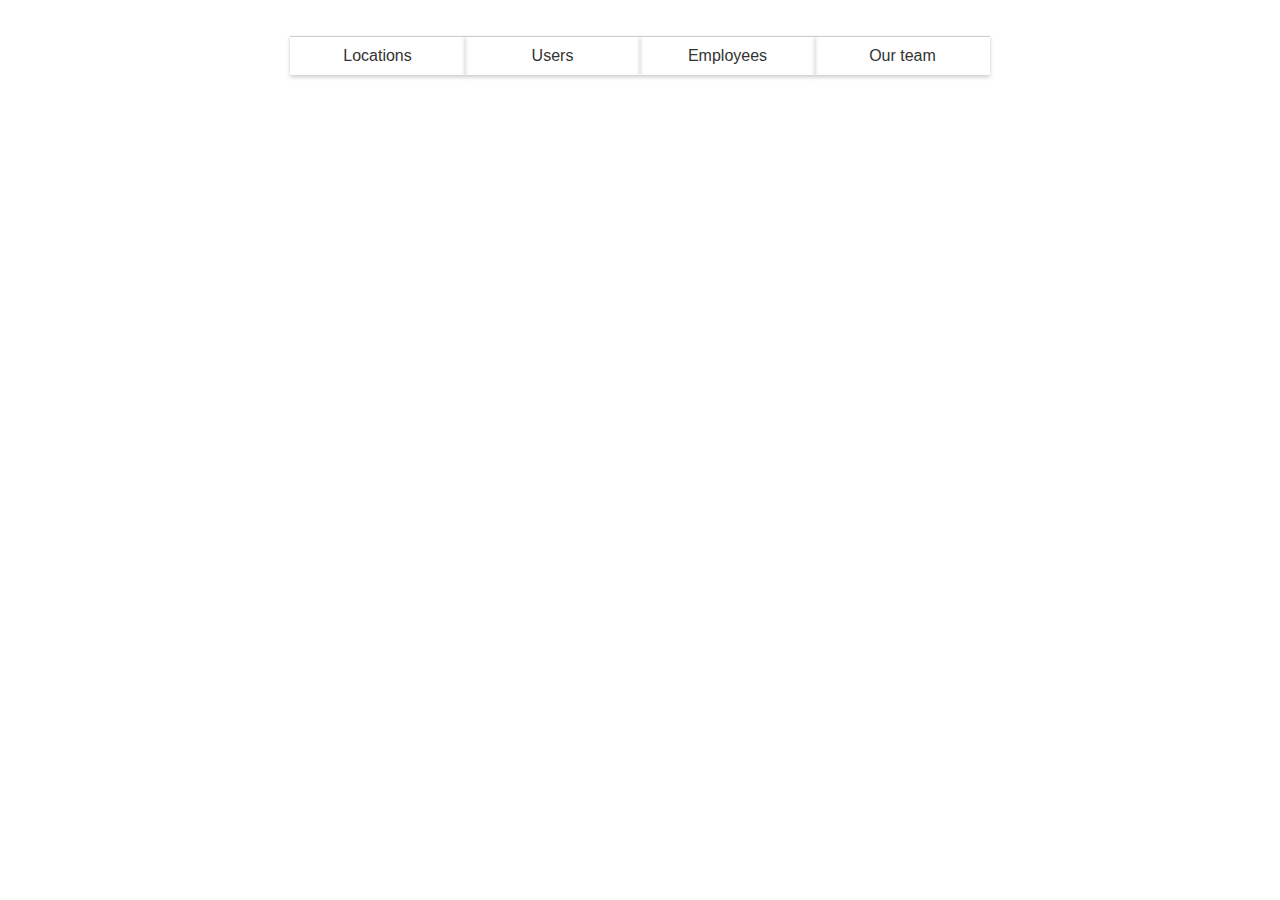
<file: admin.html>
<!DOCTYPE html>
<html lang="en">

<head>
    <meta charset="UTF-8">
    <meta http-equiv="X-UA-Compatible" content="IE=edge">
    <meta name="viewport" content="width=device-width, initial-scale=1.0">
    <title>Admin</title>
    <link rel="stylesheet" href="./styles/admin.css">
</head>

<body>
    <div id="popup-background">
    <div id="addform">
        <div id="itemType">
        <button id="addIphone">Location</button>
        </div>
        <span id="close">+</span>
        <h1 id="item"></h1>
        <form>
        </form>
    </div>
    </div>

    <div id="container-nav">
        <div><span id="products">Locations</span><span id="users">Users</span><span id="employees">Employees</span><span
                id="ourteam">Our team</span></div>
        <div id="maincontainer">
            <h1 id="about"></h1>
            <div id="container"></div>
        </div>
    </div>
</body>
<script src="./scripts/admin.js"></script>
</html>
</file>
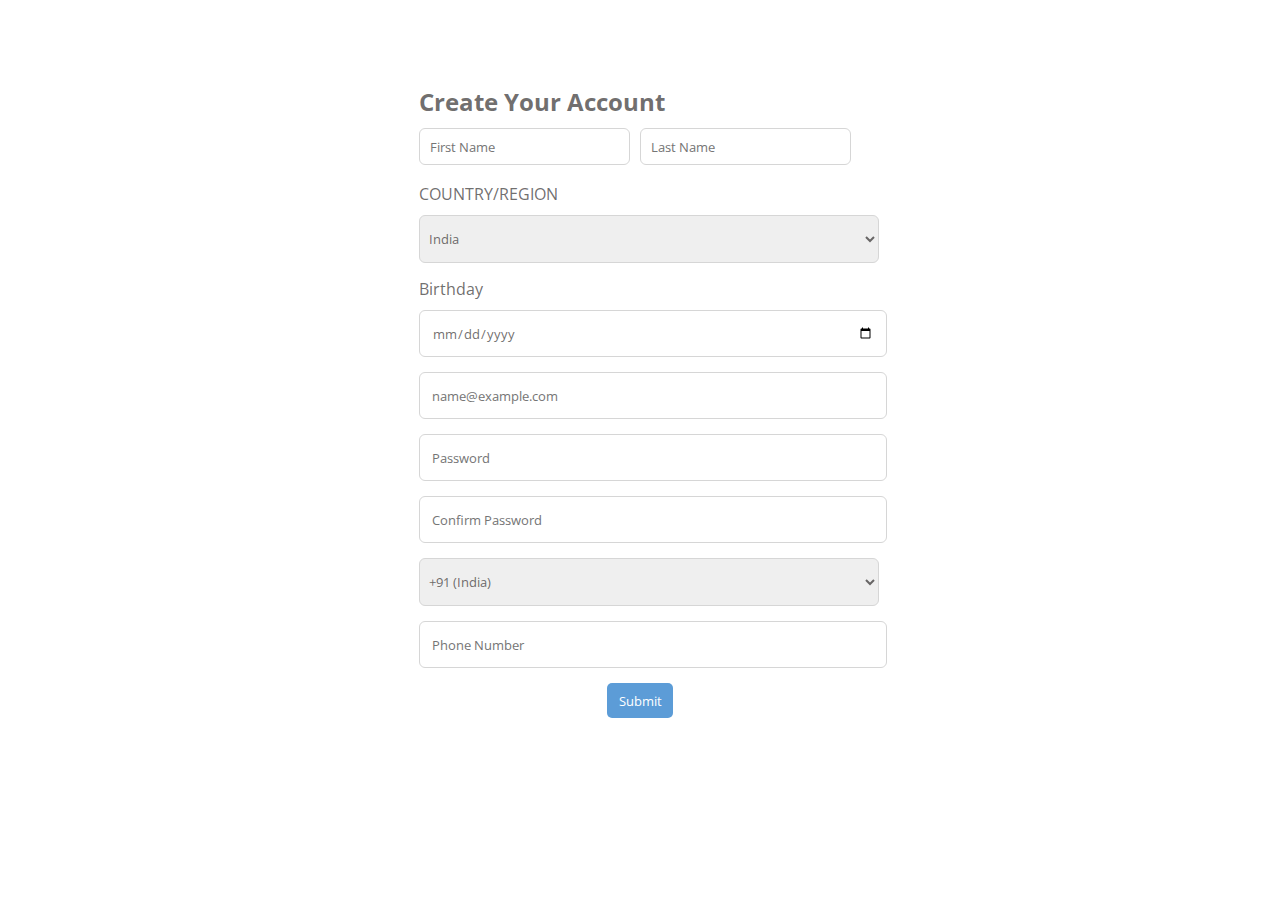
<file: signin.html>
<!DOCTYPE html>
<html lang="en">
<head>
    <meta charset="UTF-8">
    <meta http-equiv="X-UA-Compatible" content="IE=edge">
    <meta name="viewport" content="width=device-width, initial-scale=1.0">
    <!-- <link rel="stylesheet" href="styles/style.css"> -->
    <link rel="preconnect" href="https://fonts.gstatic.com" crossorigin>
<link href="https://fonts.googleapis.com/css2?family=Montserrat&family=Open+Sans&display=swap" rel="stylesheet">
    <title>Sign in</title>
    <style>
        *{
            font-family: 'Open Sans', sans-serif;
        }
     .Container{
        max-width: 35%;
        margin:4% auto;
        padding:15px;
     }
    .Container h2,p{
      color: rgba(39, 36, 36, 0.675);  
     }
    .header-top{
    display: flex;
    justify-content: space-between;
    width:100%;
    height:35px;
    }
    .header-top input{
        width: 200px;
        height:35px;
        border:solid 1px #D6D6D6;
        outline: none;
        border-radius:6px;
        padding: 0 10px;
        margin-right: 10px;
    }
    .header-top~input{
    height:35px;
    width:100%;
    margin-bottom:15px;
    border:solid 1px #D6D6D6;
    outline: none;
    border-radius:6px;
    padding:5px;  
    padding:5px 12px;  
}
.header-top~select{
    height: 48px;
    width: 460px;
    margin-bottom:15px;
    border:solid 1px #D6D6D6;
        outline: none;
        border-radius:6px;
        padding:5px;  
        color: rgba(39, 36, 36, 0.675);
}
#btn{
    display: block;
    width:15%;
    margin: auto;
    height:35px;
    border-radius:5px;
    color: white;
    background-color: rgba(35, 121, 201, 0.742);
    border: none;
}
.warning{
 font-size: 12px;
 color: rgba(255, 0, 0, 0.76);
 font-weight: 600;
 display: none;
 margin-bottom: 10px;
}
.success{
 font-size: 12px;
 color: rgb(0, 220, 0);
 font-weight: 600;
 display: none;
}

    </style>
    
</head>
<body>
   
    <div class="Container">
         <h2 style="margin-bottom: 10px;">Create Your Account</h2>
            <form>
                <div class="header-top">
                 <input id='fName' type="text" placeholder="First Name" autocomplete="off" spellcheck="false">
                 <input id='lName' type="text" placeholder="Last Name" autocomplete="off" spellcheck="false">
                </div>
                <p style="margin: 20px 0 10px 0;">COUNTRY/REGION</p>
                <select>
                    <option>India</option>
                    <option>United States</option>
                    <option>United Arab Emirates</option>
                    <option>New Zealand</option>
                    <option>South Africa</option>
                    <option>Australia</option>
                </select>
                <label s style="color: rgba(39, 36, 36, 0.675) ; ">Birthday</label>
                <input style="color: rgba(39, 36, 36, 0.675); margin-top: 10px" type="date" placeholder="Birthday">
                <input id="email" type="email" placeholder="name@example.com">
                <input id="pass" type="password" placeholder="Password">
                <input id="c-pass" type="password" placeholder="Confirm Password">
                <select>
                    <option selected>+91 (India)</option>
                    <option>+1 (United States)</option>
                    <option>+971 (United Arab Emirates)</option>
                    <option>+64 (New Zealand)</option>
                    <option>+27 (South Africa)</option>
                </select>
                <input id="phone" type="number" placeholder="Phone Number">
                <p class="warning"></p>
                <p class="success">Success</p>
                <input style="cursor:pointer" type="submit" value="Submit" id="btn">
        </form>
    </div>
</body>
<script src="scripts/index.js"></script>
<!-- <script src="scripts/nav.js"></script> -->
<script>
    let fName = document.getElementById('fName')
    let lName = document.getElementById('lName')
    let email = document.getElementById('email')
    let phone = document.getElementById('phone')
    let pass =  document.getElementById('pass')
    let cPass = document.getElementById('c-pass')
    let form = document.querySelector('form')
    let warn = document.querySelector('.warning')
    let success = document.querySelector('.success')

    form.addEventListener('submit',(e)=>{
      e.preventDefault()
      if(fName.value==''){
        warn.style.display = 'block'
        warn.innerText = 'Please type your name'
        return
      }
      if(email.value==''){
          warn.style.display = 'block'
          warn.innerText = 'Please type your email'
          return
        }
      if(pass.value==''){
          warn.style.display = 'block'
          warn.innerText = 'Please type your password'
          return
       }
      if(cPass.value==''){
        warn.style.display = 'block'
        warn.innerText = 'Please type confirm password'
        return
      }
      if(pass.value!=cPass.value){
        warn.style.display = 'block'
        warn.innerText = 'password and confirm password not matched'
        return
      }
      if(phone.value==''){
        warn.style.display = 'block'
        warn.innerText = 'Please type you Phone Number'
        return
      }else{
        warn.style.display = 'none'
        warn.innerText = ''
      }
      
      let name = fName.value+' '+lName.value
      
      let user = {
        name,
        password:pass.value,
        email: email.value,
        phone: phone.value,
        gender: 'male'
      }
      console.log(user)
      postUser(user)
    })


    async function postUser(obj) {
                try {
                    await fetch('https://63f63abd59c944921f6ff45a.mockapi.io/users', {
                        method: "POST",
                        headers: {
                            'Content-Type': 'application/json',
                        },
                        body: JSON.stringify(obj)
                    });
                    success.style.display = 'block'
                    setTimeout(()=>{
                     location = "./signup.html"
                    },1000)
                } catch (error) {
                    console.log(error)
                }
  }

</script>
</html>
</file>
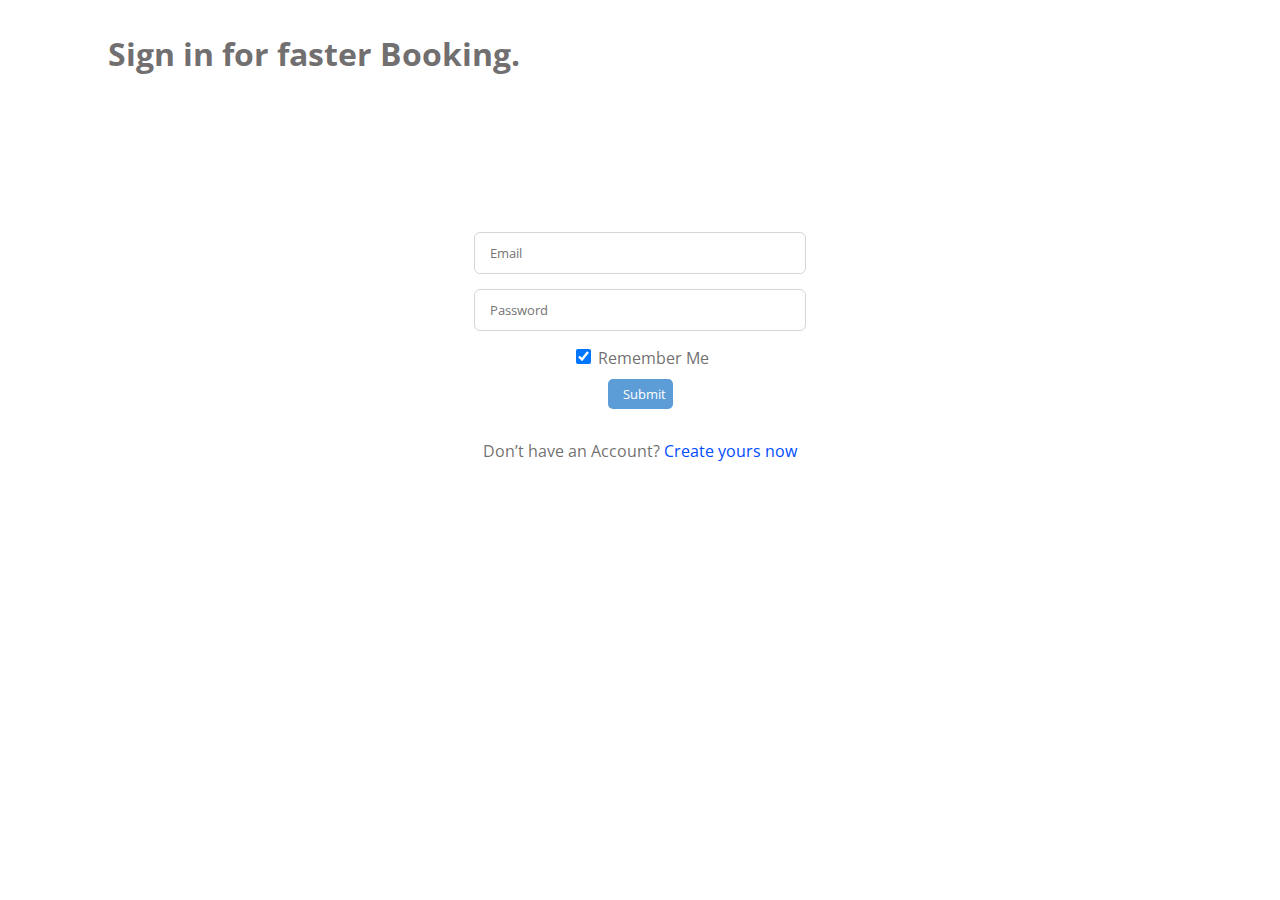
<file: signup.html>
<!DOCTYPE html>
<html lang="en">
<head>
    <meta charset="UTF-8">
    <meta http-equiv="X-UA-Compatible" content="IE=edge">
    <meta name="viewport" content="width=device-width, initial-scale=1.0">
    <title>Signup </title>
    <link rel="preconnect" href="https://fonts.googleapis.com">
    <!-- <link rel="stylesheet" href="styles/style.css"> -->
<link rel="preconnect" href="https://fonts.gstatic.com" crossorigin>
<link href="https://fonts.googleapis.com/css2?family=Montserrat&family=Open+Sans&display=swap" rel="stylesheet">
    <style>
        *{
            font-family: 'Open Sans', sans-serif;
        }
        .Container h1{
            margin:100px;
            margin-top: 2rem;
            color: rgba(39, 36, 36, 0.675);
        }
        .Container form{
            display: flex;
            flex-direction: column;
            justify-content: center;
            align-items: center;
            text-align: center;
            min-height: 40vh; 
        }
        form input{
            margin-bottom:15px;
            height:30px;
            width: 300px;
             border:solid 1px #D6D6D6;
        outline: none;
        border-radius:6px;
        padding:5px 15px;   
        }
        #check{
         width: 200px;
        }
        #submit{
            width:65px ;
            height:30px;
            display: flex;
            align-items: center;
            justify-content: center;
            color: white;
            background-color: rgba(35, 121, 201, 0.742);
            border-radius:5px;
            border: none;
        }

        #checkbox{
         height: 15px;
         width: 15px;
        }
     
        a{
            text-decoration: none;
        }
        a:hover{
         text-decoration: underline;
        }
        .warning{
            font-size: 14px;
            font-weight: 500;
            color: rgba(255, 0, 0, 0.663);
            margin-bottom: 1rem;
            display: none;
        }
        .success{
            font-weight: 500;
            font-size: 14px;
            color: rgb(0, 191, 0);
            margin-bottom: 1rem;
            display: none;
        }
    </style>
</head>
<body>

    <div class="Container">
        <h1>Sign in for faster Booking.</h1>
        <form>
            <p class="warning">Enter correct id and password</p>
            <p class="success">Success</p>
            <input type="text" id="signin-email" placeholder="Email">
            <input type="password" id="signin-pass" placeholder="Password">
            <div id="check">
             <input type="checkbox" checked id="checkbox"><span style="color: rgba(39, 36, 36, 0.675);"> Remember Me</span>
            </div>
            <input style="cursor:pointer" type="submit" id="submit">
           <p style="color: rgba(39, 36, 36, 0.675);">Don’t have an Account? <a style="color:rgb(0, 76, 255)" href="signin.html"> Create yours now</a> </a></p>
         </form>
    </div>
</body>
<!-- <script src="scripts/index.js"></script> -->
<!-- <script src="scripts/nav.js"></script> -->
<script>
    let url = `https://63f63abd59c944921f6ff45a.mockapi.io/users`
    let form = document.querySelector('form')

    form.addEventListener('submit',(e)=>{
        e.preventDefault()
        fetchUser(url)
    })
    
    async function fetchUser(url){
     let res = await fetch(url)
     let data = await res.json()
     verification(data)
    }


    // fetchUser(url)

    function verification(users){
     let email = document.getElementById('signin-email').value
     let pass = document.getElementById('signin-pass').value
     let  user =  users.filter((e)=> e.email === email && e.password == pass) 

    if(user.length == 0){
        document.querySelector('.warning').style.display = 'block'
        document.querySelector('.success').style.display = 'none'
    }else{
        document.querySelector('.warning').style.display = 'none'
        document.querySelector('.success').style.display = 'block'
        let status = {login: true, name: user[0].name}
       localStorage.setItem('status',JSON.stringify(status))
       localStorage.setItem('user',JSON.stringify(user[0]))
       let page = localStorage.getItem('page') || 'home'
       if(page=='cart'){
         window.location.href = '/cart.html'
        }else{
           window.location.href = '/index.html'
       }
      }
    }


</script>

</html>
</file>
<file: styles/admin.css>
* {
    padding: 0;
    margin: 0;
    font-family: sans-serif;
    box-sizing: border-box;
}

body{
    padding: 0 2rem;
}

#container-nav{
    margin-top: 4rem;
    margin-bottom: 2rem;
}
#container-nav>div:nth-child(1) {
    display: flex;
    height: 30px;
    font-size: 16px;
    cursor: pointer;
    color: #333;
    max-width: 700px;
    margin: auto;
    justify-content: space-around;
    align-items: center;
    
}
#container-nav>div:nth-child(1)>span {
    margin-bottom: 3rem;
    border-top: 1px solid #ccc;
    text-align: center;
    width: 25%;
    box-shadow: 0 2px 4px rgba(128, 128, 128, 0.415);
    cursor: pointer;
    padding: 10px;
}
#container-nav>div:nth-child(1)>span:hover {
    background-color: rgba(128, 128, 128, 0.1);
    color: rgb(0, 123, 255);
}
#container-nav>div:nth-child(1)>span:active {
    background-color: rgba(128, 128, 128, 0.1);
    color: rgb(0, 123, 255);
}
.displayProduct{
    display: flex;
    flex-wrap: wrap;
}
.displayProduct>div {
    width: 300px;
    border-radius: 10px;
    margin: 20px auto 20px;
    /* box-shadow: 0px 0px 4px rgb(165, 164, 164);   */
}

.displayProduct>div div {
    padding: 10px;
}

.displayProduct>div:hover {
    background-color: white;
}
#container img {
    width: 100px;
}
#container >div{
 display: flex;
 flex-direction: column;
}
#container > div > div:nth-child(1){
 display: flex;
 /* background: red; */
 justify-content: center;
}
#container {
    background: rgb(252, 250, 250);
    position: relative;
    display: flex;
    flex-direction: row;
    justify-content: center;
    flex-wrap: wrap;
}
#container>div{
  width: 250px;
  /* height: fit-content; */
}

.displayProduct>div {
    box-shadow: 0 2px 4px #ccc;
    border: solid 1px #ccc;
    padding: 10px 10px;
}
.displayProduct>div div:nth-child(1) {
    width: 100%;
}
.displayProduct>div div:nth-child(2) {
    width: 90%;
    display: flex;
    flex-direction: column;
}
#container.displayProduct > div img{
    width: 200px;
    border-radius: 4px 4px 0 0;
}
.displayProduct h1{
    text-align: center;
    display: none;
}

.displayProduct>div p {
    margin-top: 10px;
    margin-bottom: 5px;
    color: #333
}

.remove {
    display: block;
    margin: auto;
    font-size: 14px;
    padding: 6px 20px;
    width: fit-content;
    background-color: rgb(0, 170, 255);
    border: none;
    border-radius: 20px;
    cursor: pointer;
    color: white;
}

.displayUser {
    margin-top: 1rem;
    display: grid;
    grid-template-columns: repeat(5, 1fr);
    padding: 0 2rem;
    gap: 20px;
}

.displayUser>div {
    border-radius: 10px;
    background-color: white;
    border: 1px solid #ccc;
    box-shadow: 0px 2px 4px rgba(165, 164, 164, 0.552);
}

.displayUser>div div:nth-child(2) {
    padding: 20px;
}

.displayUser>div h1 {
    text-align: center;
    margin-bottom: 10px;
    font-size: 18px;
    color: #333;
}

.displayUser>div p {
    margin-top: 10px;
    margin-bottom: 10px;
    font-size: 14px;
}

.displayUser>div .remove {
    font-size: 14px;
    display: block;
    margin: auto;
    margin-top: 15px;
}
.displayOurTeam{
    width: 100%;
    display: grid;
    grid-template-columns: repeat(4,1fr);
    gap: 20px;
}
.displayOurTeam>div img{
    width: 100%;
}
.addData{
    font-size: 16px;
    padding: 10px 14px;
    display: block;
    position: absolute;
    cursor: pointer;
    right: 40px;
    top: -30px;
    border: none;
    background-color: rgb(237, 237, 237);
    color: rgb(82, 82, 82);
    border-radius: 10px;
}
#addform{
    position: relative;
    width: 450px;
    /* display: none; */
    background-color: #fff;
    border-radius: 20px;
    padding: 10px 20px;
}
#popup-background{
    position: absolute;
    z-index: 9;
    top: 0;
    left: 0;
    display: flex;
    align-items: center;
    justify-content: center;
    width: 100vw;
    height: 100vh;
    background: #00000071;
    -webkit-backdrop-filter: blur(10px);
    backdrop-filter: blur(10px);
    display: none;
}
/* #addform input{
    display: none;
} */
#itemType{
    display: flex;
    justify-content: space-between;
    max-width: 300px;
    font-size: 15px;
    margin-top: .5rem;
    margin-bottom: 1rem;
}
#itemType button{
    font-size: 25px;
    background-color:rgb(169, 165, 165);
    color: white;
    border: none;
    border-radius: 2px;
}
form{
    display: flex;
    flex-direction: column;

}
form button{
    display: block;
    margin: auto;
    font-size: 14px;
    padding: 8px 30px;
    cursor: pointer;
    border-radius: 20px;
    color: #0085c8;
    background: #fff;
    border: 1px solid #ccc;
    box-shadow: 0 2px 4px #00000023;
}

input{
    font-size: 20px;
    border: solid 1px #818181;
    border-radius: 4px;
    padding: 10px 10px;
    font-size: 15px;
    margin-bottom: 12px;
}
input[type="number"]::-webkit-inner-spin-button{
    display: none;
}
#close{
    cursor: pointer;
    position: absolute;
    right: 20px;
    top: 20px;
    font-size: 20px;
    font-weight: 400;
    color: rgb(54, 54, 54);
    font-size: 25px;
    transform: rotate(45deg);
}
#addIphone{
    background: none !important;
    color: #333 !important;
}
</file>
<file: styles/style.css>
* {
  margin: 0;
  padding: 0;
}

body {
  /* font-family: monospace; */
  font-family: 'Roboto', sans-serif;
  font-family: 'Poppins', sans-serif;
  /* position: relative; */
}
button {
  cursor: pointer;
}

nav {
  width: 100%;
  z-index: 2;
  position: absolute;
  display: flex;
  justify-content: space-between;
  align-items: baseline;
  flex-wrap: wrap;
}
#logo {
  /* border: solid ; */
  width: 100px;
  font-size: 15px;
  color: #fff;
  font-size: 16px;
  display: flex;
  align-items: center;
  justify-content: center;
  cursor: pointer;
}
#logo>span{
  font-size: 22px;
  transform: translate(2px,-2px);
}
nav > div {
  display: flex;
  margin: 0 10px;
  padding: 10px;
  height: 40px;
}

#nav-items {
  display: flex;
  /* border: solid; */
  padding: 0;
  flex-wrap: wrap;
}

#nav-items > div {
  margin: 0 1rem;
  color: #fff;
  font-size: 14px;
  cursor: pointer;
  padding-top: 5px;
  /* border: solid; */
}
#search {
  position: relative;
}
#search > img {
  width: 30px;
  filter: invert(1);
}
#search-label{
  font-size: 12px;
  color: #333;
 }
#search-section{
  cursor: auto;
  display: none;
  padding-bottom: 10px;
  box-sizing: border-box;
  position: absolute;
  top: 44px;
  right: -80px;
  width: 500px;
  background: #333;
  background: linear-gradient(
    135deg,
    rgba(255, 255, 255, 0.3),
    rgba(0, 0, 0, 0.1)
  );
  backdrop-filter: blur(10px);
  height: 200px;
  border-radius: 0 0 20px 20px;
}
#search > div > input {
  border-radius: 5px;
  width: 90%;
  margin: 10px;
  background: #ffffffc6;
  padding: 10px 15px;
  font-size: 16px;
  border: none;
  outline: none;
  color: #333;
}

#search-items {
  margin-left: 1rem;
  display: flex;
  flex-direction: column;
}
#search-items > a {
  color: #333;
  width: fit-content;
  /* text-decoration: none; */
  /* border-bottom: 1px solid #000; */
  margin: 6px 0;
  /* border: solid; */
  display: flex;
  flex-direction: column;
  cursor: pointer;
}
#search-items>a:hover{
 color: #666;
}
#profile {
  margin: 0;
  display: flex;
  align-items: center;
  flex-direction: column;
  position: relative;
  /* display: none; */
}
#profile > img {
  margin-left: auto;
  width: 30px;
  filter: invert(1);
}

#menu {
  margin: 0;
  display: flex;
  align-items: center;
  flex-direction: column;
  position: relative;
  display: none;
}
.menu-wrapper {
  position: absolute;
  top: 44px;
  right: -25px;
  display: none;
  padding: 1rem 1rem;
  padding-bottom: 0;
  background: #ffffff39;
  border-radius: 0 0 1rem 1rem;
  background: linear-gradient(
    135deg,
    rgba(255, 255, 255, 0.3),
    rgba(0, 0, 0, 0.1)
  );
  backdrop-filter: blur(5px);
}

.menu-wrapper > div {
  min-width: 120px;
  width: fit-content;
  cursor: pointer;
  margin-bottom: 1.5rem;
  color: #333;
}
.menu-wrapper > div:hover {
  color: #fff;
}

#menu > img {
  margin-left: auto;
  width: 30px;
  filter: invert(1);
}
.menu-sign-out {
  display: none;
}

.fat-border {
  display: none;
  margin-top: 9px;
  padding: 0;
  height: 8px;
  width: 100%;
  background: #ffffff;
  border-radius: 14px 14px 0 0;
}

#home > .fat-border {
  display: block;
}

.thin-border {
  padding: 0;
  margin: 0 auto;
  height: 1.5px;
  width: 90%;
  background: #ffffff99;
  border-radius: 4px;
  /* margin-top:-8px ; */
  align-self: center;
}
/* ----------------------------Section-1--------------- */
#section-1 {
  z-index: 1;
  color: #fff;
  background-image: url(/images/bg.jpg);
  background-repeat: no-repeat;
  background-size: cover;
  position: relative;
  height: auto;
  display: flex;
  flex-direction: column;
  align-items: center;
  justify-content: center;
}

#section-1 > h2 {
  font-size: 34px;
  margin-top: 8.7rem;
  font-weight: 600;
}

#timer-box {
  margin-top: 4.8rem;
  /* border: solid; */
}
#timer {
  display: flex;
  justify-content: space-evenly;
}
#timer-box > h3 {
  display: flex;
  align-items: center;
  font-size: 24px;
  font-weight: 500;
}
#timer-box > h3>img {
  width: 26px;
  margin-right: 1rem;
  transform: rotate(-60deg);
}

#timer > div {
  font-weight: 500;
  font-size: 22px;
}
#timer > div > span {
  font-size: 15px;
  font-weight: 300;
}
#social-media {
  position: absolute;
  right: 0;
  width: 40px;
  height: 240px;
  background: #ffffff5d;
  /* border: solid; */
  top: 50%;
  transform: translateY(-50%);
  border-radius: 30px 0px 0 30px;
  display: flex;
  flex-direction: column;
  align-items: center;
  justify-content: space-evenly;
  padding: 5px;
}
#social-media > div {
  cursor: pointer;
  width: 70%;
  /* border: solid; */
}
#social-media > div > img {
  width: 25px;
  -webkit-filter: invert(1);
  filter: invert(1);
}
#social-media > div:first-child > img {
  transform: scale(1.8);
  -webkit-filter: invert(1);
  filter: invert(1);
}

.border-small {
  width: 10px;
  height: 0.5px;
  background: #fff;
}

#guides {
  box-sizing: border-box;
  width: 100%;
  display: flex;
  /* align-self: flex-end; */
  border-top: solid 0.2px #eeeeee62;
  margin-top: 10rem;
  font-size: 12px;
  letter-spacing: .5px;
  /* background: #33333393; */
  background: linear-gradient(
    135deg,
    rgba(255, 255, 255, 0.1),
    rgba(255, 255, 255, 0)
  );
  backdrop-filter: blur(10px);
  -webkit-backdrop-filter: blur(10px);
  padding-left: 8rem;
}
/*#guides > div {
   border: solid; 
}*/
.guide-card {
  width: 320px;
  display: flex;
  height: 100px;
  padding-left: 2rem;
  /* border: solid; */
  /* filter: blur(10px); */
}

.guide-card > div {
  display: flex;
  justify-content: center;
  align-items: center;
  /* border: solid 10px; */
  width: 50%;
  /* text-align: center; */
}
.guide-card > div + div {
  /* border: solid black; */
  margin: 10px;
}
.guide-card > div > img {
  width: 100%;
}
#see-more {
  /* border: solid; */
  margin-left: 3rem;
  display: flex;
  align-items: center;
  justify-content: space-between;
}
#see-more > div:first-child {
  margin-right: 1rem;
}
#see-more > div img {
  width: 25px;
  filter: invert(1);
}

#sign-up {
  background: #43a1ff;
  color: #fff;
  border-radius: 20px;
  display: flex;
  justify-content: center;
  align-items: center;
  height: 20px;
  padding: 10px 20px;
}

/* ----------------------------Section-2--------------- */

#section-2 {
  display: flex;
  flex-direction: column;
  margin-top: 6rem;
  align-items: center;
}

.places-wrapper {
  width: 90%;
  display: flex;
  justify-content: space-evenly;
  gap: 2rem;
  flex-wrap: wrap;
}

.places-wrapper > .col {
  width: 280px;
  height: 500px;
  margin-bottom: 1rem;
}

.place-card {
  font-weight: 600;
  border-radius: 30px;
  box-shadow: 0 0 5px #0707073f;
  overflow: hidden;
  cursor: pointer;
}

.card-image {
  box-sizing: border-box;
  width: 100%;
  height: 300px;
  /* overflow: hidden; */
}

.card-image > img {
  width: 100%;
  object-fit: cover;
  height: 100%;
}

.col {
  height: 500px;
}

.col-1 > div:first-child {
  height: 120px;
  font-size: 30px;
  padding: 0 10px;
  box-shadow: none;
}
.col-1 > div + div {
  font-size: initial;
  /* height: 60%; */
}

.col-2 > div > .card-image {
  height: 430px;
}

.col-3 {
  display: flex;
  flex-direction: column;
  justify-content: space-between;
}

.col-3 > div > .card-image {
  height: 160px;
}

.card-details {
  width: 100%;
  height: 70px;
  display: flex;
  flex-direction: column;
  justify-content: space-evenly;
}
.card-details > div {
  box-sizing: border-box;
  width: 100%;
  justify-content: space-between;
  padding: 0 30px;
  display: flex;
  align-items: center;
}

.card-details > div:first-child > p {
  font-size: 15px;
  font-weight: 600;
  color: #333;
}

.card-details > div:first-child > p:last-child {
  font-size: 15px;
}
.card-details > div:last-child > p {
  color: #999;
  font-weight: 300;
  font-size: 14px;
  padding-bottom: 10px;
}

.bluish-btn {
  background: #43a1ff;
  color: #fff;
  border: none;
  border-radius: 20px;
  display: flex;
  justify-content: center;
  align-items: center;
  height: 20px;
  margin: 2rem;
  padding: 16px;
}

/* --------------------------Section-3------------------- */

#section-3 {
  width: 100%;
  margin: 4rem 0;
  margin-bottom: 3rem;
  display: flex;
  flex-direction: column;
  align-items: center;
}
.sec-2-heading {
  margin-bottom: 3rem;
  font-size: 24px;
  font-weight: 700;
  color: #333;
}
#cards-carousel {
  display: flex;
  justify-content: center;
  align-items: center;
  flex-wrap: wrap;
  width: 100%;
  margin-top: 2rem;
  margin-bottom: 1rem;
  gap: 2rem;
}
.holiday-card {
  margin: 0 1rem;
  border-radius: 20px;
  overflow: hidden;
  width: 350px;
  box-shadow: 0 0 5px #00000038;
  cursor: pointer;
}
.holiday-card:nth-child(2) {
  transform: scale(1.04);
}

.holiday-image {
  /* height: 280px; */
  overflow: hidden;
  width: 100%;
}

.holiday-image > img {
  transform: scale(1.05);
  width: 100%;
}

.holiday-details {
  padding: 10px;
  height: 60px;
  display: flex;
  justify-content: center;
  align-items: center;
  width: 100%;
  background: #fff;
  box-sizing: border-box;
}

.holiday-details > div {
  flex: 2;
  box-sizing: border-box;
}
.holiday-details h3 {
  font-size: 14px;
}
.holiday-details>div>p{
  font-size: 14px;
}

.holiday-details > div:last-child {
  flex: 1;
  display: flex;
  align-items: center;
  justify-content: center;
}
.holiday-details > div:last-child {
  flex: 1;
}
.holiday-details > div:nth-child(2) > h3 {
  align-items: center;
  margin-top: -6px;
  margin-bottom: 2px;
}

.holiday-details > div:first-child {
  padding-left: 10px;
}

.holiday-btn {
  background: #43a1ff;
  padding: 8px 8px;
  font-size: 10px;
  color: #fff;
  border: none;
  border-radius: 20px;
  display: flex;
  justify-content: center;
  align-items: center;
}

.icon {
  width: 18px;
}
.destination {
  color: #686d6a;
  margin-top: 3px;
  display: flex;
  align-items: center;
  flex-direction: row;
}

.rating {
  font-size: 16px;
  color: #ff850d;
}

/* ---------------------section-4----------------- */

#section-4 {
  background: #ececec;
  display: flex;
  align-items: center;
  justify-content: center;
  padding: 3rem 0;
}
.banner {
  width: 90%;
  height: 500px;
  display: flex;
  align-items: center;
  justify-content: center;
  /* flex-wrap: wrap; */
}
.banner > div {
  border-radius: 20px;
}
.banner-image {
  width: 520px;
  height: 100%;
  overflow: hidden;
}
.banner-image > img {
  height: 100%;
  width: 100%;
  object-fit: cover;
}
.banner-card {
  margin-left: -50px;
  height: 400px;
  width: 450px;
  box-sizing: border-box;
  background: #fff;
  display: flex;
  align-items: center;
  justify-content: center;
  flex-direction: column;
  box-shadow: 0 0 5px #00000037;
  padding: 10px;
}
.banner-card > h2 {
  font-size: 30px;
  margin: 0.5rem 0;
  font-weight: bolder;
  color: #222;
}
.banner-card > h3 {
  color: #222;
  font-size: 22px;
  margin: 0.5rem 0;
}
.banner-card > button {
  padding: 20px 25px;
  font-weight: bold;
}

/* -----------------------Section-5---------------- */

#section-5 {
  display: flex;
  align-items: center;
  flex-direction: column;
  padding: 5rem 0;
}

#section-5 > h2 {
  font-size: 24px;
  font-weight: 700;
  margin: 2rem 0;
  margin-bottom: 1.5rem;
}

#testimonials {
  width: 90%;
  display: flex;
  flex-wrap: wrap;
  justify-content: center;
  padding: 0 2rem;
  box-sizing: border-box;
}

.testimonial-card {
  flex: 1;
  min-width: 200px;
  display: flex;
  flex-direction: column;
  align-items: center;
  justify-content: center;
  border: 1.5px solid #43b2ff;
  border-radius: 20px;
  padding: 1rem;
  margin: 1rem 2rem;
}
.testimonial-card > p {
  margin: 1rem 0;
}
.testimonial-image {
  width: 70px;
  height: 70px;
  border-radius: 50%;
  overflow: hidden;
  margin: 2rem 0;
  display: flex;
  align-items: center;
  justify-self: center;
  border: 1.5px solid #43b2ff;
  background: green;
}

.testimonial-image > img {
  margin-top: -3px;
  margin-left: -3px;
  width: 110%;
  height: 110%;
  transform: scale(1);
  object-fit: cover;
}
.testimonial-details {
  width: 100%;
  margin-top: 2rem;
  display: flex;
  justify-content: space-between;
  /* padding: 0 20px; */
}
.author {
  color: #43a1ff;
}

/* -----------------------Section-6--------------- */

#section-6 {
  background: #f5f5f5;
  display: flex;
  align-items: center;
  flex-direction: column;
  padding-top: 3rem;
  padding-bottom: 4rem;
  margin-bottom: 5rem;
}
#section-6 > h2 {
  font-size: 26px;
  color: #333;
  margin-bottom: 3rem;
  margin-top: 1rem;
  font-weight: bold;
}
#activities {
  width: 100%;
  box-sizing: border-box;
  display: flex;
  flex-wrap: wrap;
  gap: 60px 60px;
  padding: 0 30px;
}

.activity-card {
  /* margin: 1rem 2rem; */
  flex: 1;
  min-width: 180px;
  /* border: solid; */
  /* border-radius: 20px 0 20px 0; */
}
.activity-card:first-child img,
.activity-card:last-child img {
  border-radius: 0 30px 0 30px;
  overflow: hidden;
  width: 100%;
}

.activity-card:nth-child(2) img {
  border-radius: 30px 0 30px 0;
  overflow: hidden;
  width: 100%;
}

.activity-image:nth-child(1),
.activity-image:nth-child(3) {
  /* border-radius: 0 30px 0 30px ; */
  overflow: hidden;
  /* border: solid; */
  width: 100%;
}
.activity-image > img {
  width: 100%;
}
.activity-text {
  text-align: center;
  margin-top: 1rem;
  font-size: 20px;
  font-weight: bold;
}

/* -------------------------Footer------------------ */
footer {
  padding-top: 1.8rem;
  background: #3ea8ff;
  color: #fff;
}
#footer-top {
  display: flex;
  flex-direction: column;
  align-items: center;
  justify-content: center;
  margin: 2rem 0;
  margin-bottom: 4rem;
  box-sizing: border-box;
}
#footer-top > h2 {
  font-size: 22px;
}
#footer-top input,
#footer-top button {
  padding: 16px;
  border: none;
  background: #fff;
  border-radius: 20px;
  font-weight: 600;
  margin: 2rem 1rem;
  font-size: 12px;
}

#footer-top input::placeholder {
  color: #3ea8ff;
  font-weight: 600;
  font-size: 12px;
}
#footer-top input {
  max-width: 370px;
  min-width: 330px;
  padding-left: 2rem;
  color: #333;
  outline: none;
  font-size: 14px;
  font-weight: 400;
}
#footer-top button {
  color: #3ea8ff;
}

#footer-middle {
  display: flex;
  width: 100%;
  justify-content: space-evenly;
  gap: 4rem;
  padding: 0 6rem;
  box-sizing: border-box;
  flex-wrap: wrap;
  margin-bottom: 1rem;
}
.footer-col {
  flex: 1;
  min-width: 200px;
  display: flex;
  flex-direction: column;
  justify-content: space-evenly;
}
.footer-col > h3 {
  margin-bottom: 1.5rem;
  font-size: 18px;
  font-weight: 400;
}

.footer-col > h2 {
  font-weight: 400;
  font-size: 14px;
  margin-bottom: 1.2rem;
}
.footer-col-1 > h3 {
  font-size: 30px;
  font-weight: 600;
}
.footer-col-1 > div {
  display: flex;
  align-items: center;
  margin-bottom: 1rem;
}
.footer-col-1 > div > img {
  width: 26px;
  margin-right: 1rem;
  filter: invert(1);
}

.footer-col-1 > div > p {
  font-size: 14px;
  font-weight: 400;
}

#footer-bottom {
  display: flex;
  justify-content: center;
  padding: 2rem 0;
  box-sizing: border-box;
  align-items: center;
}
#footer-bottom > h3 {
  font-weight: 400;
  margin-right: 2rem;
}
.footer-image {
  margin: 0 10px;
  width: 22px;
}

.footer-image > img {
  filter: invert(1);
  width: 100%;
  cursor: pointer;
}

/* ------------------------Responsiveness------------------- */

@media only screen and (max-width: 1200px) {
  .places-wrapper > .col-3 {
    width: 100%;
    gap: 4rem;
    justify-content: center;
    flex-wrap: wrap;
    padding: 0 2rem;
    flex-direction: row;
    height: fit-content;
  }
  .col-3 > div {
    flex: 0.8;
    min-width: 270px;
  }
  .holiday-card:nth-child(2) {
    transform: scale(1);
  }
}

@media only screen and (max-width: 1010px) {
  #guides {
    padding-left: 0;
  }
  #see-more {
    margin-left: 0;
  }
}

@media only screen and (max-width: 900px) {
  #support {
    display: none;
  }
  #search-section {
    top: 46px;
    right: -80px;
    width: 400px;
  }
}

@media only screen and (max-width: 790px) {
  #about {
    display: none;
  }
  #search-section {
    top: 42px;
    right: -50px;
    width: 400px;
  }
  #guides{
    margin-top: 11rem !important;
  }
}
@media only screen and (max-width: 700px) {
  #logo {
    padding: 0;
    margin-left: 1rem;
    align-self: flex-start;
  }
  /* #search {
    
  } */
 

  nav > div {
    margin-top: 10px;
  }
  #home,
  #locations,
  #discover,
  #sign-up ,
  #profile{
    display: none !important;
  }
  #menu {
    display: flex;
  }
  .menu-wrapper{
    top: 42px;
  }
  #section-1 > h2 {
    width: 300px;
    margin-top: 12.3rem;
    height: auto;
  }
  #guides{
    margin-top: 5rem !important;
    /* background: red; */
  }
}
@media only screen and (max-width: 800px) {
  #see-more {
    display: none;
  }
  #guides {
    margin-top: 7rem;
  }
  .guide-card {
    font-size: 90%;
    padding: 0 10px;
  }
  .guide-card img {
    height: 68px;
    width: auto;
    object-fit: cover;
  }
  #footer-top button {
    margin: 0 1rem;
  }
  #footer-top input {
    width: 90%;
    margin-bottom: 1.5rem;
  }
  .banner > div {
    height: 350px;
  }
  .banner > div + div {
    height: 300px;
  }
  .banner-card > h2 {
    font-size: 18px;
  }
  .banner-card > h3 {
    font-size: 16px;
  }
  #section-1 > h2 {
    font-size: 25px;
  }
  #timer {
    transform: scale(0.8);
  }
}
</file>
